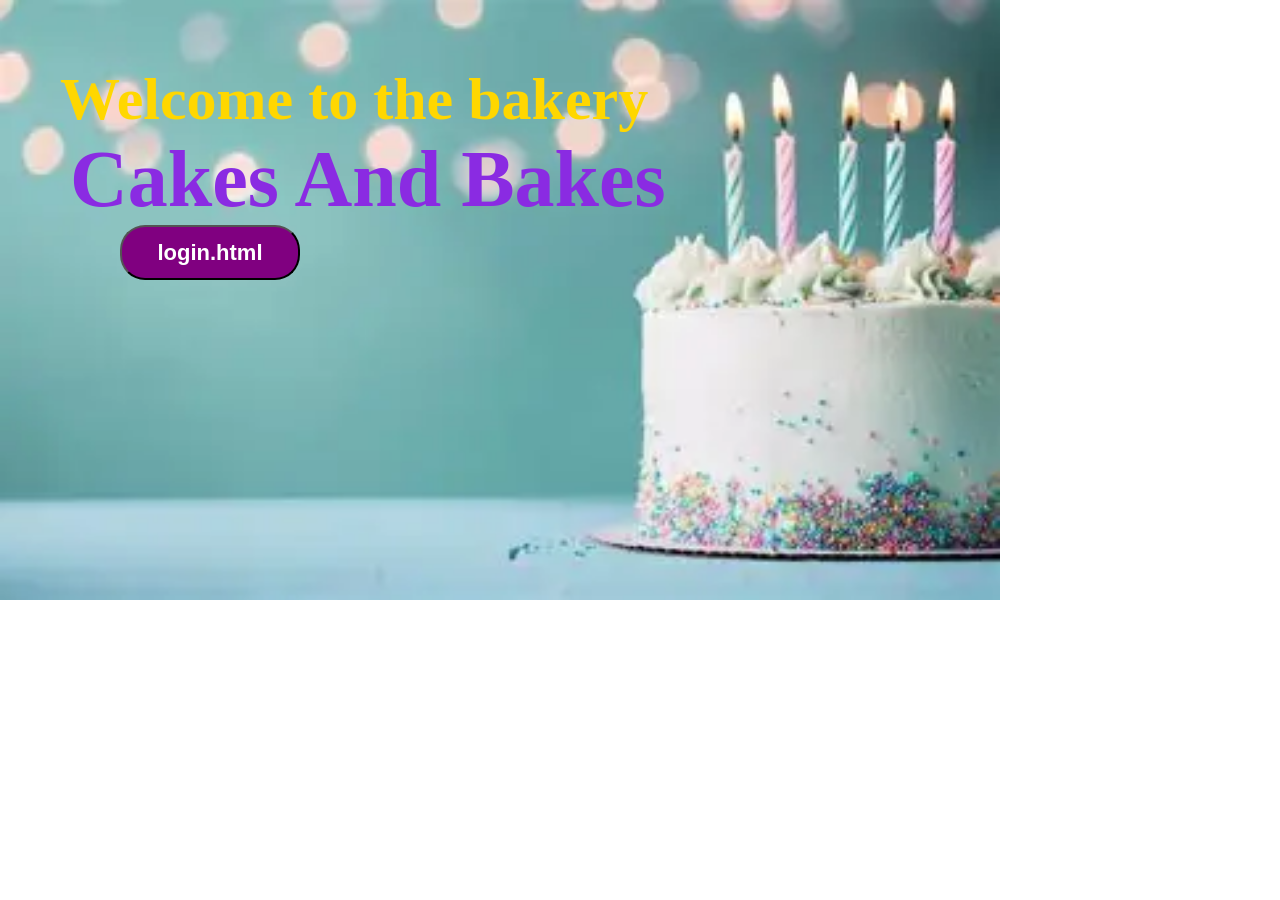
<file: index.html>
<!DOCTYPE html>
<html lang="en">
<head>
    <meta charset="UTF-8">
    <meta name="viewport" content="width=device-width, initial-scale=1.0">
    <title>cakes and bakes</title>
    <link rel="stylesheet" href="style.css">
</head>
<body>
    <h1 id="text1">Welcome to the bakery</h1>
    <h1 id="text2">Cakes And Bakes</h1>
    <button style="margin-left: 120px;"><a href="register.html></a></button>
    <button><a href="">login.html</a></button>
</body>
</html>
</file>
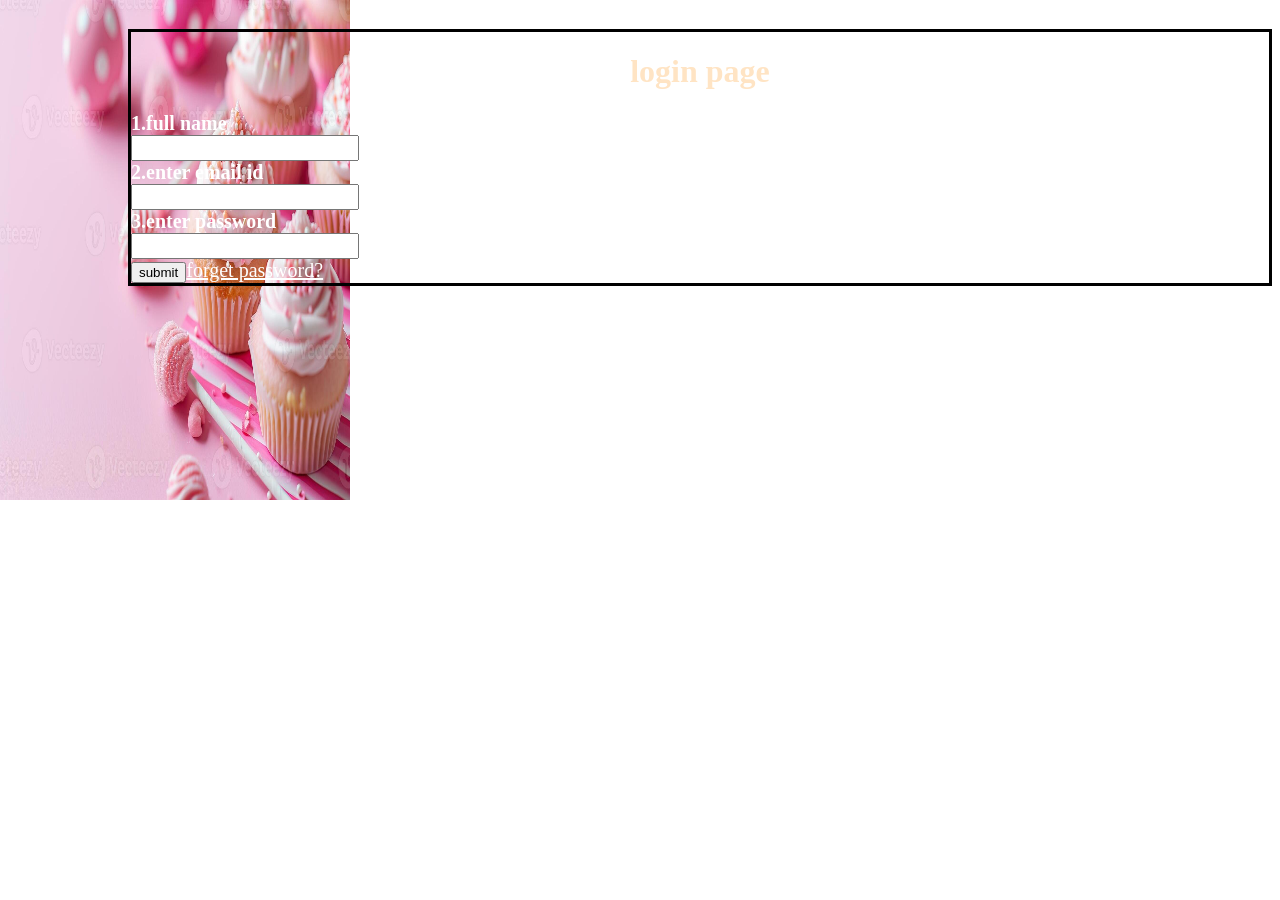
<file: login.html>
<!DOCTYPE html>
<html lang="en">
<head>
    <meta charset="UTF-8">
    <meta name="viewport" content="width=device-width, initial-scale=1.0">
    <title>login page</title>
    <link rel="stylesheet" href="register.css">
    <link rel="stylesheet" href="login.css">
</head>
<body>
  <form action="">
    <h1>login page</h1>
    <label for="">1.full name</label><br>
    <input type="text"><br>
    <label for="">2.enter email id</label><br>
    <input type="email"><br>
    <label for="">3.enter password</label><br>
    <input type="password"><br>
    <button>submit</button><a href="">forget password?</a>
  </form>  
</body>
</html>
</file>
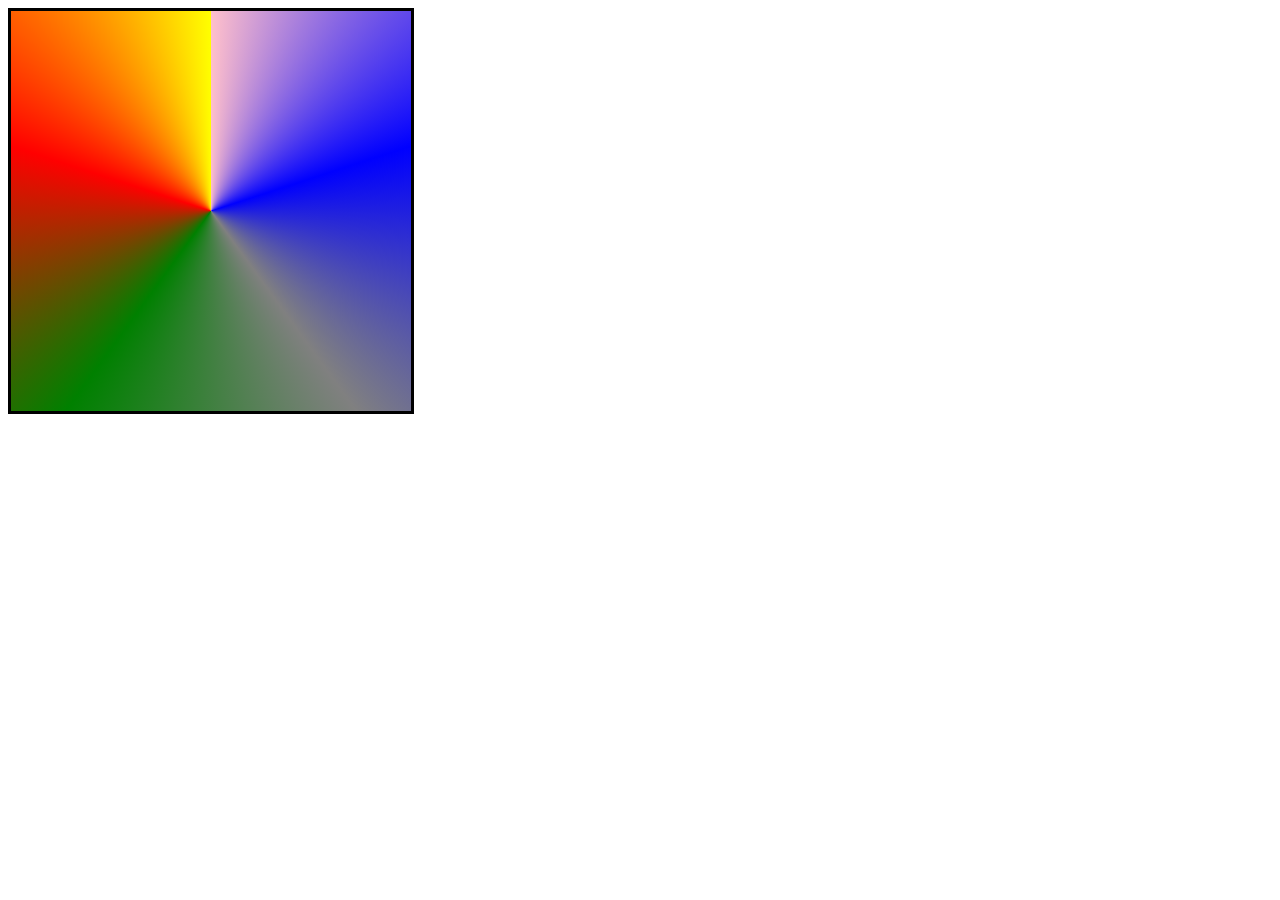
<file: page1.html>
<!DOCTYPE html>
<html lang="en">
<head>
    <meta charset="UTF-8">
    <meta name="viewport" content="width=device-width, initial-scale=1.0">
    <title>Document</title>
    <style>
        div{
            border: solid;
            height: 400px;
            width: 400px;
            background: conic-gradient(pink,blue,gray,green,red,yellow);
        }
    </style>
</head>
<body>
    <div></div>
   
</body>
</html>
</file>
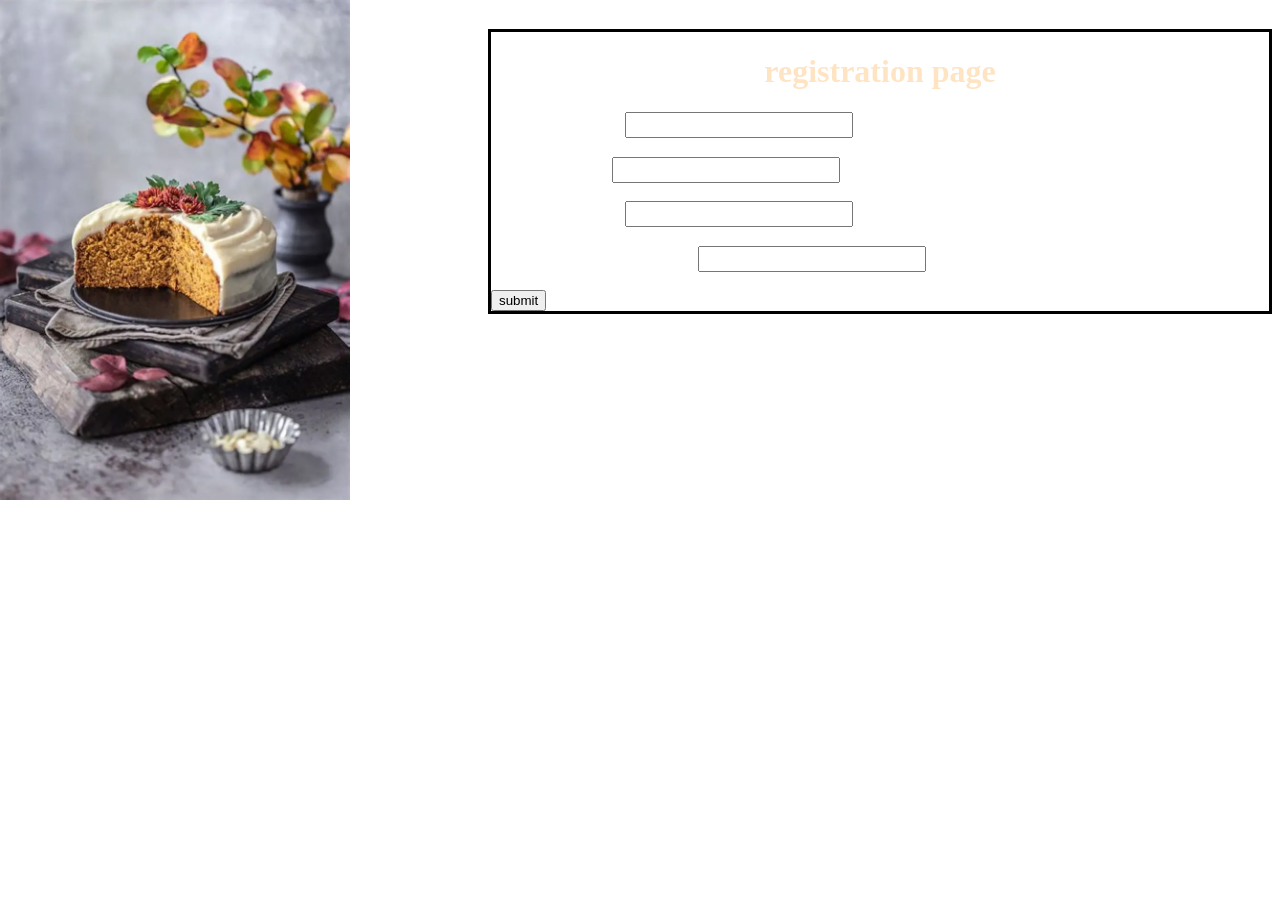
<file: register.html>
<!DOCTYPE html>
<html lang="en">
<head>
    <meta charset="UTF-8">
    <meta name="viewport" content="width=device-width, initial-scale=1.0">
    <title>register page</title>
    <link rel="stylesheet" href="register.css">
</head>
<body>
    <form action="">
    <h1>registration page</h1>
    <label for="">enter full name</label>
    <input type="text"><br><br>
    <label for="">enter email id</label>
    <input type="email"><br><br>
    <label for="">enter password</label>
    <input type="password"><br><br>
    <label for="">enter confirm password</label>
    <input type="password"><br><br>
    <button>submit</button>
    </form>
</body>
</html>
</file>
<file: style.css>
*{
    margin: 0px;
    padding: 0px;
    }
    body{
        background-image: url(cake3.webp);
        background-repeat: no-repeat;
        background-size: 1000px 600px;
    }
    #text1{
        color: gold;
        font-size: 60px;
        margin-top: 65px;
        margin-left: 60px;
    }
    #text2{
        color: blueviolet;
        font-size: 80px;
        margin-left: 70px;
    }
    button{
        height: 55px;
        width: 180px;
        background-color: purple;
        border-radius: 25px;
    }
    button a{
        color: white;
        font-size: 22px;
        text-decoration: none;
        font-weight: bold;
    }
    button:hover{
        background-color: white;
    }
</file>
<file: register.css>
body{
    background-image: url(cakecup4.webp);
    background-repeat: no-repeat;
    background-size: 350px 500px;
    }
    form{
        border: solid;
        width: 350;
        margin-left: 480px;
        margin-top: 29px;
        background-color: none;
    }
    h1{
        color: bisque;
        text-align: center;
    }
    label{
        color: white;
        font-size: 20px;
        font-weight: bold;
    }
    input{
        height: 20px;
        width: 220px;
        border: ;
    }
</file>
<file: login.css>
a{
    color: white;
    font-size: 20px;
}
body{
    background-image: url(cup.jpg);
}
form{
    margin-left: 120px;
}
</file>
